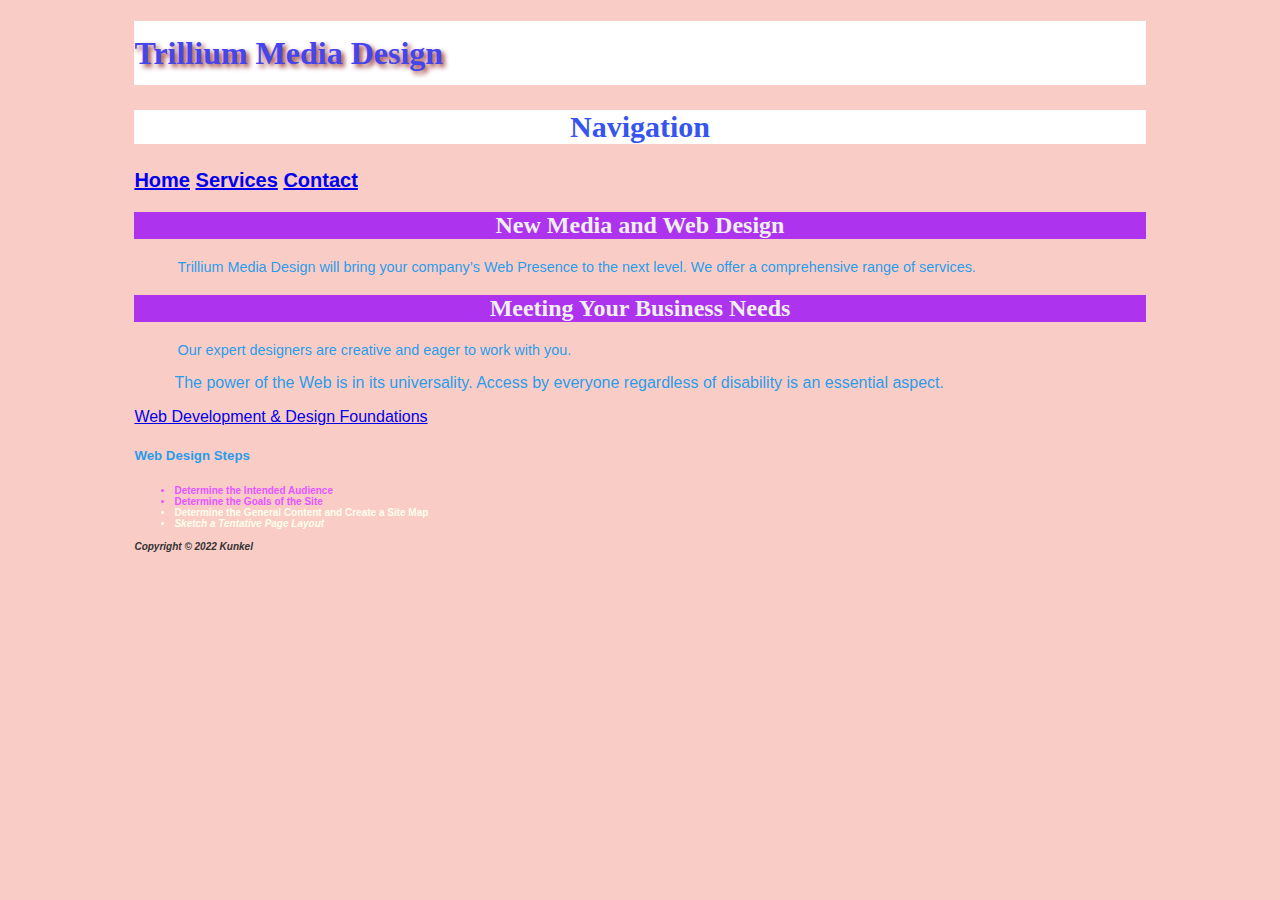
<file: index.html>
<!DOCTYPE html>
<html lang="en">

<head>
	<title>Kunkel Chapter 3 InClass Notes</title>
	<meta charset="utf-8">
	<!-- styles read external, then embedded, then inline-->
	<link href="style.css" rel="stylesheet">
	<!--classes start with a period-->
</head>

<body>
	<div id="wrapper">
		<!--id - # class - .,
		descendent selector to make one tag look different than the rest
	example= nav h2 {...} will only change nav h2-->
		<!-- Structural Elements - header, nav, main, footer -->
		<!-- inline style, inside the header
id selector is only applied to one tag, class is multiple-->
		<header style="background-color: #b5b5b5;color: #e6e6e6">
			<h1>Trillium Media Design</h1>
		</header>
		<nav>
			<h2> Navigation </h2>
			<!-- Anchor tags - specifies hyperlink reference to a file. Relative Links - link to pages on own site. -->
			<a href="index.html">Home</a>
			<a href="services.html">Services</a>
			<a href="contact.html">Contact</a>
		</nav>
		<main>

			<h2>New Media and Web Design</h2>
			<p>Trillium Media Design will bring your company&rsquo;s Web Presence to the next level. We offer a comprehensive range of services.</p>

			<h2>Meeting Your Business Needs</h2>
			<p>Our expert designers are creative and eager to work with you.</p>

			<!--Indents a block of text for special emphasis -->
			<blockquote>The power of the Web is in its universality. Access by everyone regardless of disability is an essential aspect.</blockquote>

			<!--Absolute Link - link to a different website. -->
			<a href="http://webdevfoundations.net">Web Development &amp; Design Foundations</a>

			<h5>Web Design Steps</h5>
			<ul>
				<li>Determine the Intended Audience</li>
				<li><strong>Determine the Goals of the Site</strong></li>
				<li class="feature">Determine the General Content and Create a Site Map</li>
				<li class="feature"><em>Sketch a Tentative Page Layout</em></li>
			</ul>

		</main>
		<footer>
			<small><strong>Copyright &copy; 2022 Kunkel</strong></small>
		</footer>
	</div>
</body>

</html>
</file>
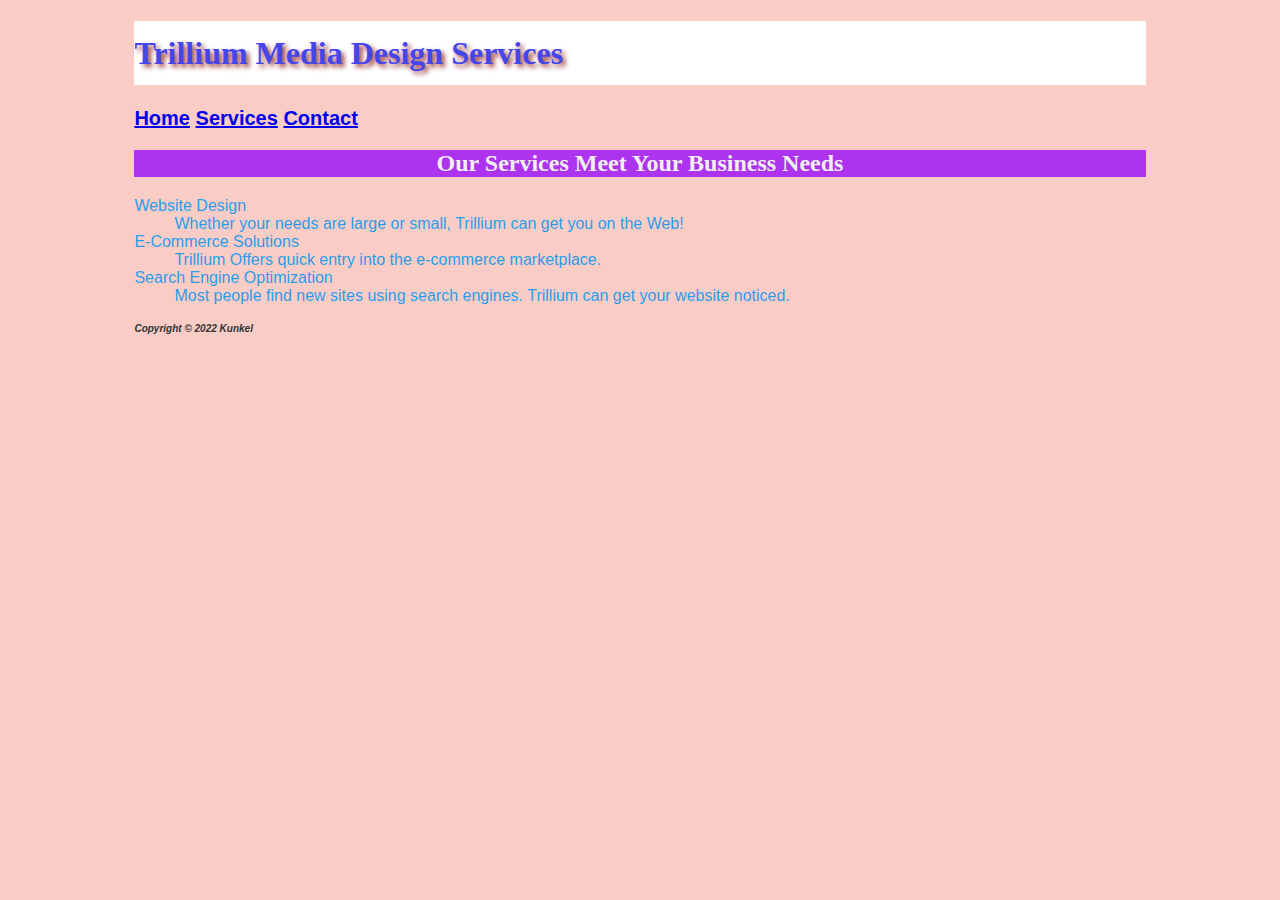
<file: services.html>
<!DOCTYPE html>
<html lang="en">

<head>
	<title>Kunkel Chapter 2 InClass Notes</title>
	<meta charset="utf-8">
	<link href="style.css" rel="stylesheet">
</head>

<body>
	<div id="wrapper">
		<!-- Structural Elements - header, nav, main, footer -->
		<header>
			<h1>Trillium Media Design Services</h1>
		</header>
		<nav>
			<!-- Anchor tags - specifies hyperlink reference to a file. Relative Links - link to pages on own site. -->
			<a href="index.html">Home</a>
			<a href="services.html">Services</a>
			<a href="contact.html">Contact</a>
		</nav>
		<main>
			<h2>Our Services Meet Your Business Needs</h2>
			<!-- Description List -->
			<dl>
				<dt>Website Design</dt>
				<dd>Whether your needs are large or small, Trillium can get you on the Web!</dd>

				<dt>E-Commerce Solutions</dt>
				<dd>Trillium Offers quick entry into the e-commerce marketplace.</dd>

				<dt>Search Engine Optimization</dt>
				<dd>Most people find new sites using search engines. Trillium can get your website noticed.</dd>

			</dl>
		</main>
		<footer>
			<small><strong>Copyright &copy; 2022 Kunkel</strong></small>
		</footer>
	</div>
</body>

</html>
</file>
<file: style.css>
body {
  background-color: #e655;
  color: #19ee;
  font-family: Arial, Veranda, sans-serif;
}

h1 {
  background-color: #ffffff;
  color: #4545ee;
  line-height: 200%;
  font-family: Georgia, "Times New Roman", serif;
  text-shadow: 3px 3px 5px #933;
}

h2 {
  background-color: #ae33ee;
  color: #efefef;
  font-family: Georgia, "Times New Roman", serif;
  text-align: center;
}

p {
  font-size: .90em;
  text-indent: 3em;
}

ul {
  color: #e655ff;
  font-weight: bold;
  font-size: .625em;
}

nav {
  font-weight: bold;
  font-size: 1.25em;
}

#wrapper {
  margin-left: auto;
  margin-right: auto;
  width: 80%;
}

.feature {
  color: #ffffee;
}

footer {
  color: #333333;
  font-size: .75em;
  font-style: italic;
}

nav h2 {
  background-color: #ffffff;
  color: #3555ee;
}
</file>
